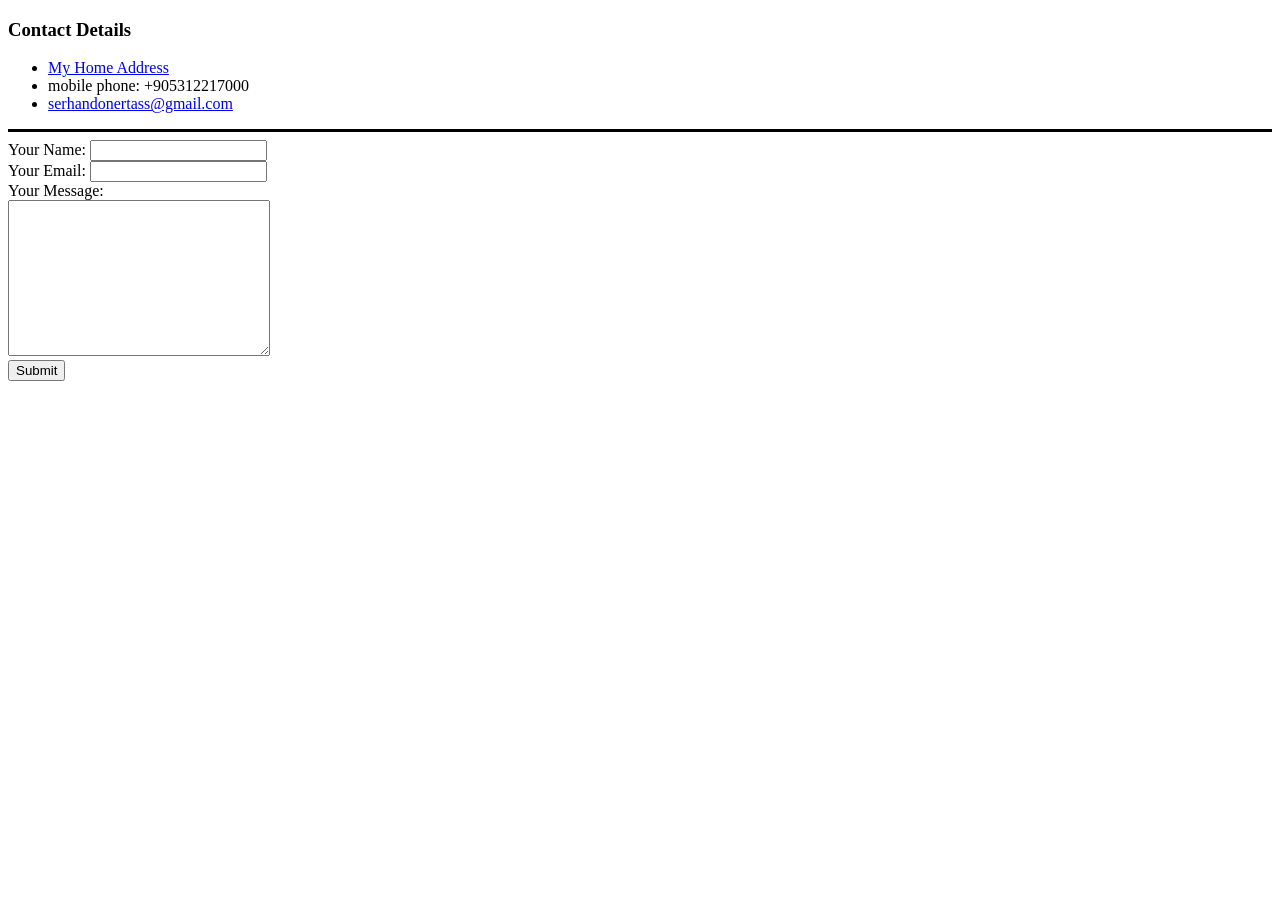
<file: contact-me.html>
<!DOCTYPE html>
<html lang="en" dir="ltr">
  <head>
    <meta charset="utf-8">
    <title>Contact me</title>
  </head>
  <body>
    <h3>Contact Details</h3>
    <ul>
      <li><a href="https://www.google.com.tr/maps/@38.6327774,27.3869727,21z?hl=en">My Home Address</a></li>
      <li>mobile phone: +905312217000</li>
      <li><a href="serhandonertass@gmail.com">serhandonertass@gmail.com</a></li>
    </ul>
    <hr size="3" color="Black"/>
    <form action="mailto:serhandonertass@gmail.com" method="post" enctype="text/plain">
      <label>Your Name:</label>
      <input type="text" name="yourName" value=""><br>
      <label>Your Email:</label>
      <input type="email" name="yourEmail" value=""><br>
      <label>Your Message:</label><br>
      <textarea name="yourMessage" rows="10" cols="30"></textarea><br>
      <input type="submit" name="">
    </form>
  </body>
</html>
</file>
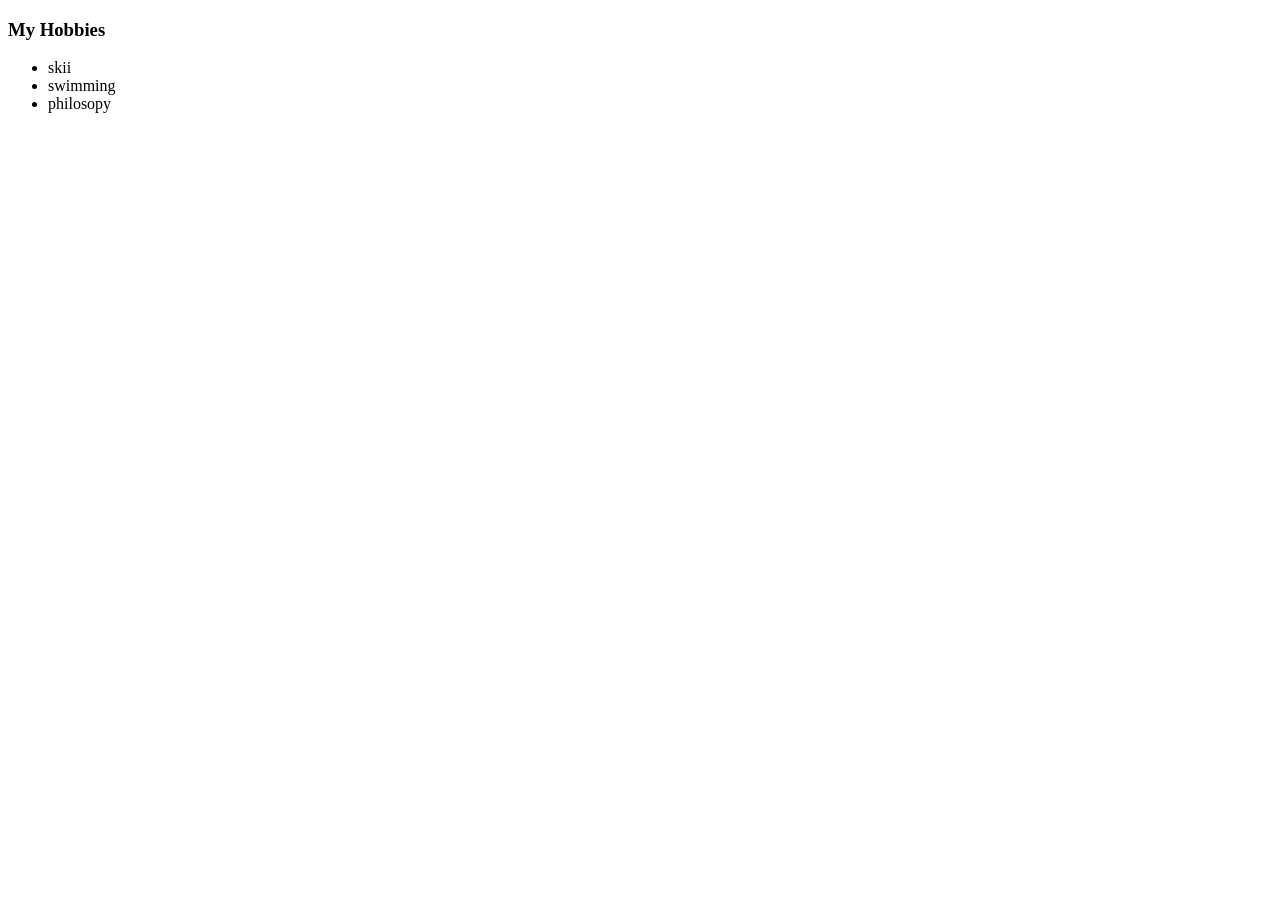
<file: hobbies.html>
<!DOCTYPE html>
<html lang="en" dir="ltr">
  <head>
    <meta charset="utf-8">
    <title>My Hobbies</title>
  </head>
  <body>
    <h3>My Hobbies</h3>
    <ul>
      <li>skii</li>
      <li>swimming</li>
      <li>philosopy</li>
    </ul>
  </body>
</html>
</file>
